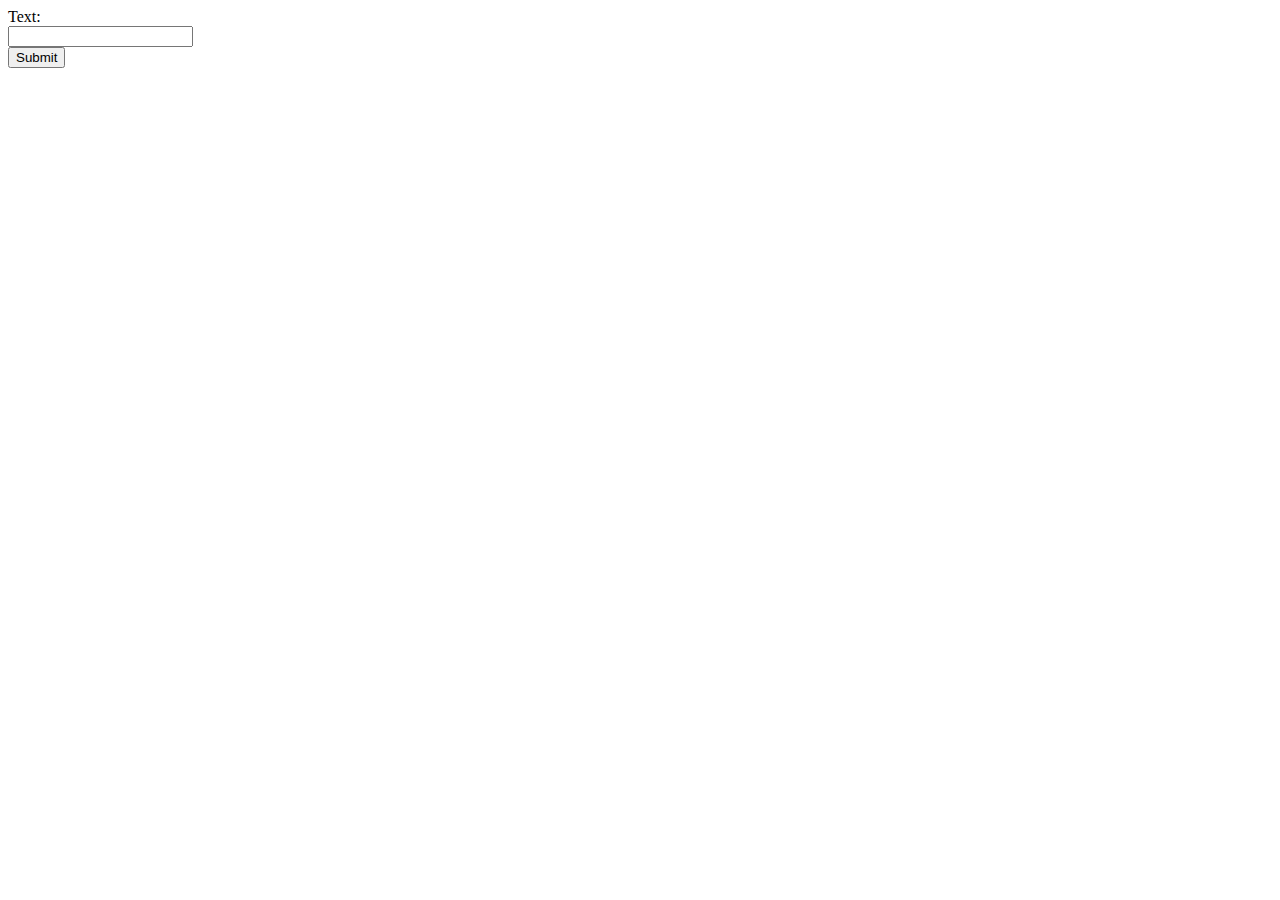
<file: templates/index.html>
<!DOCTYPE html>
<html lang="en">
<head>
    <meta charset="UTF-8">
    <title>Python</title>
    <form action="/second" method="post">
        <label>Text:</label><br>
        <input type="text" id="text" name="text"><br>
        <button type="submit">Submit</button>
    </form>
</head>
<body>

</body>
</html>
</file>
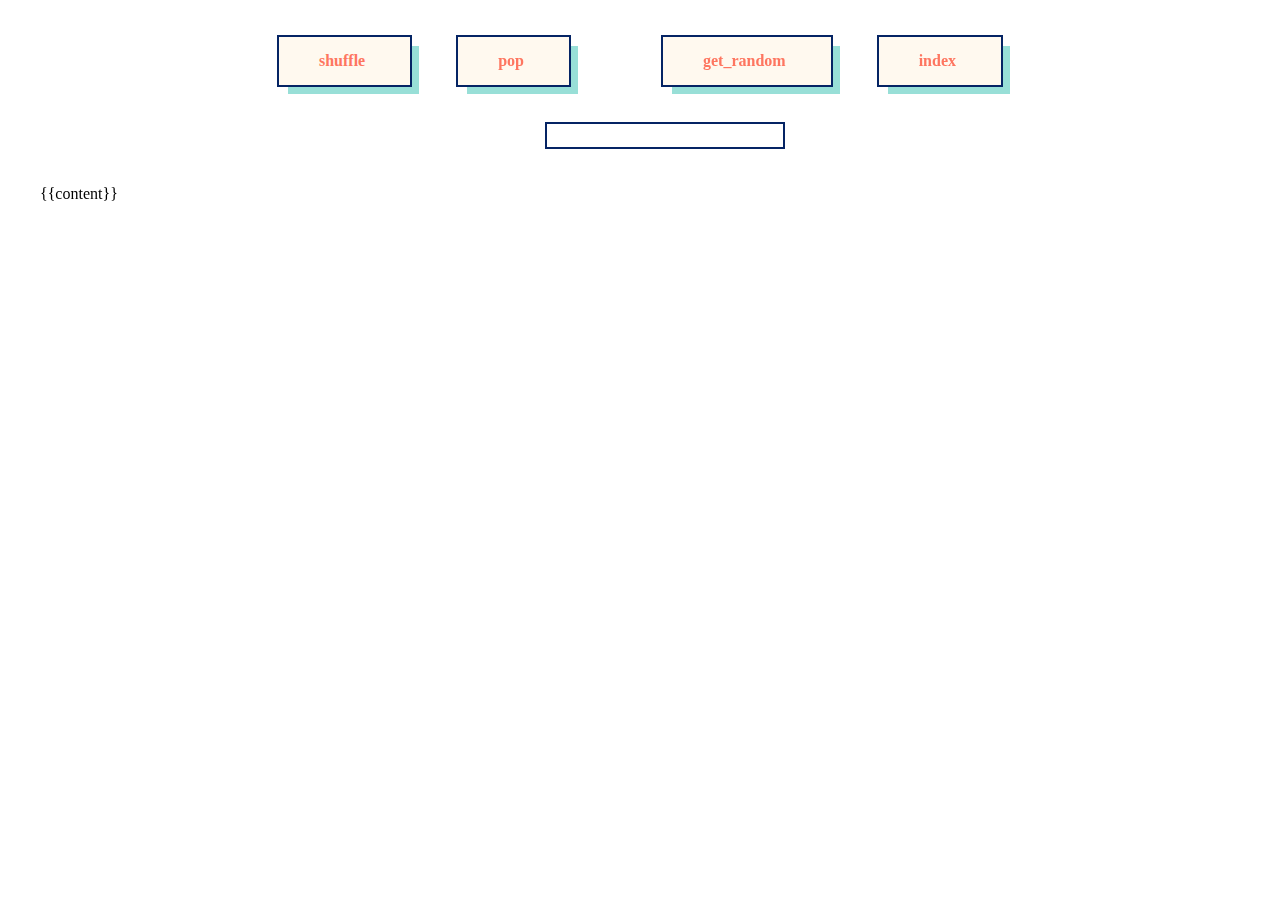
<file: templates/index1.html>
<!DOCTYPE html>
<html lang="en">
  <head>
    <meta charset="UTF-8" />
    <title>Document</title>
    <link rel="stylesheet" href="./css/style.css" />
  </head>
  <body>
    <div class="container">
      <form action="/third" method="POST">
        <div class="bb">
          <div class="but">
            <button class="shadow-btn" type="submit">
              <span class="btn-inner">
                <span class="shuffle">shuffle</span>
                <i class="fa fa-long-arrow-right"></i>
              </span>
              <span class="shadow"></span>
            </button>

            <button class="shadow-btn" type="submit">
              <span class="btn-inner">
                <span class="pop">pop</span>
                <i class="fa fa-long-arrow-right"></i>
              </span>
              <span class="shadow"></span>
            </button>
          </div>

          <div class="but_u">
            <button class="shadow-btn" type="submit">
              <span class="btn-inner">
                <span class="get_random">get_random</span>
                <i class="fa fa-long-arrow-right"></i>
              </span>
              <span class="shadow"></span>
            </button>

            <button class="shadow-btn" type="submit">
              <span class="btn-inner">
                <span class="index">index</span>
                <i class="fa fa-long-arrow-right"></i>
              </span>
              <span class="shadow"></span>
            </button>
          </div>
        </div>
        <!--bb-->

        <div class="int">
          <input class="tt" type="text" name="index" />
        </div>
      </form>
    </div>
    <!--container-->

    <div class="g"><br /><br />{{content}}</div>
  </body>
</html>
</file>
<file: templates/css/style.css>
body {
  margin: auto;
  width: 100%;
  max-width: 1200px;
}

.bb {
  display: flex;
  justify-content: center;
  align-items: center;
}

.but {
  margin: 10px;
  padding: 15px;
}

.but_u {
  margin: 10px;
  padding: 15px;
}

.shadow-btn {
  position: relative;
  padding: 15px 40px;
  margin: 10px 20px;
  background: #fff9ef;
  font-family: Georgia, "Times New Roman", Times, serif;
  color: #fe7660;
  text-transform: lowercase;
  border: 2px solid #052464;
  font-size: 16px;
  font-weight: 600;
  outline: none;
  cursor: pointer;
}

.btn-inner {
  display: flex;
  align-items: center;
}

.text {
  line-height: 1;
  transform: translateX(0px);
  transition: 0.3s cubic-bezier(0.86, 0, 0.07, 1);
}
.btn-inner i {
  margin-left: 5px;
  font-size: 14px;
  transition: transform 0.3s cubic-bezier(0.86, 0, 0.07, 1), opacity 0.3s;
}

.shadow {
  position: absolute;
  top: 9px;
  left: 9px;
  width: 100%;
  height: 100%;
  background: #98dfd7;
  z-index: -1;
  transition: 0.3s ease;
  transform: translate3d(0, 0, 0);
}

.shadow-btn:hover .text {
  transform: translateX(8px);
}
.shadow-btn:hover i {
  transform: translateX(100%);
  opacity: 0;
}
.shadow-btn:hover .shadow {
  transform: translate3d(3px, 3px, 0);
}

.tt {
  margin-left: 50px;
  font-size: 18px;
  border: 2px solid #052464;
}

.int {
  margin: auto;
  display: flex;
  justify-content: center;
}

.vivod{
  font-size: 18px;
  color: black;
  margin: auto;
  
}
</file>
